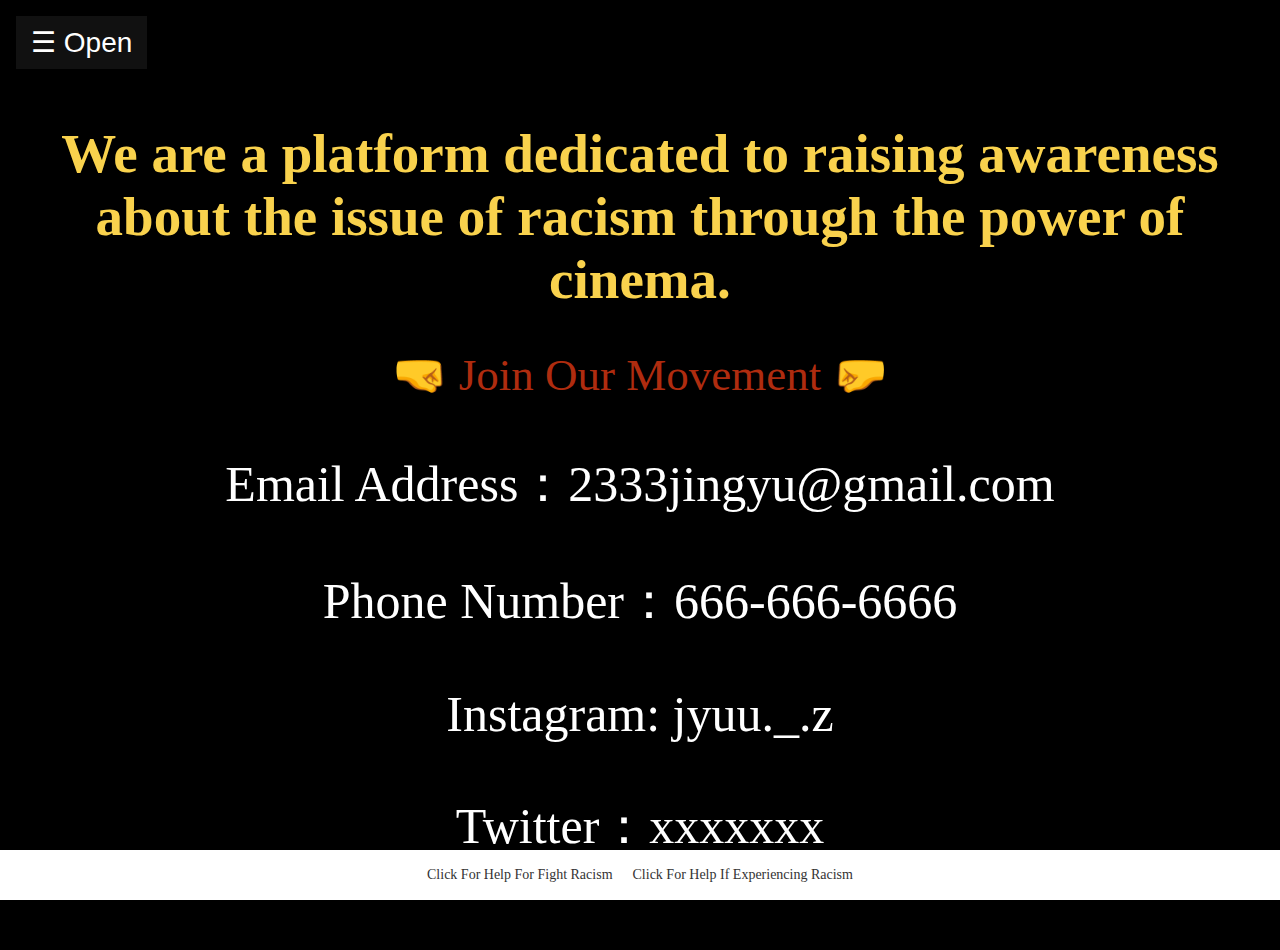
<file: JZhengAdvocacyProject/Contact.html>
<!DOCTYPE html>
<html>
<head>
  <title> Filmsnow </title>
  <link href="reset-webview.css" rel="stylesheet" type="text/css" />
  <link href="style.css" rel="stylesheet" type="text/css" />
  <link rel="icon" href="image/icon.png">
</head>

<body>
  <link rel="stylesheet" href="https://cdnjs.cloudflare.com/ajax/libs/font-awesome/4.7.0/css/font-awesome.min.css">
<div id="mySidebar" class="sidebar">
  <a href="javascript:void(0)" class="closebtn" onclick="closeNav()">×</a>
  <header>Filmsnow</header>
  <button id="lightMode" onclick="myFunction()">Toggle Light Mode</button>
    <a href="index.html"><i class="fa fa-fw fa-home"></i> Home</a>
    <a href="Movies.html"><i class="fa fa-film"></i> Movies</a>
    <a href="News.html"><i class="fa fa-fw fa-search"></i>News</a>
    <a href="Get Involved.html"><i class="fa fa-users"></i> Get Involved</a>
    <a href="Contact.html"><i class="fa fa-fw fa-envelope"></i> Contact</a>
</div>

<div id="main">
  <button class="openbtn" onclick="openNav()">☰ Open</button>  
</div>

<script src="index.js"></script>

  <center><h1 style="color: #F9D24D;">We are a platform dedicated to raising awareness about the issue of racism through the power of cinema. </h1>
  <center><p1 style="color: #AF2C0F; font-family: 'Times New Roman', Times, serif;">🤜 Join Our Movement 🤛</p1></center>

  <center>
    <p>Email Address：2333jingyu@gmail.com</p>
    <p>Phone Number：666-666-6666</p>
    <p>Instagram: jyuu._.z</p>
    <p>Twitter：xxxxxxx</p>
    <style>
      h1{
        font-size: 55px;
      }
      p1{
        font-size: 45px;
      }
      p{
        font-size: 50px;
      }
    </style>
  </center>

  <div class="content">
	</div>
	<div class="footer">
		<a href=https://www.un.org/en/fight-racism>Click For Help For Fight Racism </a>
		<a href=https://www.linesforlife.org/get-help-now/services-and-crisis-lines/racial-equity-support-line/>Click For Help If Experiencing Racism</a>

  <style>
		body {
			margin: 0;
			padding: 0;
			height: 100%;
		}
		.content {
			min-height: calc(100% - 50px);
			padding: 20px;
		}
		.footer {
			height: 50px;
			background-color: white;
			position: fixed;
			bottom: 0;
			left: 0;
			right: 0;
			display: flex;
			align-items: center;
			justify-content: center;
		}
		.footer a {
			margin: 0 10px;
			color: #333;
			text-decoration: none;
			font-size: 14px;
		}
	</style>

    
</body>
</html>
</file>
<file: JZhengAdvocacyProject/style.css>
.sidebar {
  height: 100%;
  width: 0;
  position: fixed;
  z-index: 1;
  top: 0;
  left: 0;
  background-color: #111;
  overflow-x: hidden;
  transition: 0.5s;
  padding-top: 60px;
}

.sidebar a {
  padding: 75px 20px 10px 30px;
  text-decoration: none;
  font-size: 25px;
  color: #818181;
  display: block;
}

.sidebar a:hover {
  color: #f1f1f1;
}

.sidebar .closebtn {
  position: absolute;
  top: 0;
  padding-top: 40px;
  right: 25px;
  font-size: 36px;
  margin-left: 50px;
}

.openbtn {
  font-size: 28px;
  cursor: pointer;
  background-color: #111;
  color: white;
  padding: 10px 15px;
  border: none;
}

.openbtn:hover {
  background-color: #444;
}

#main {
  transition: margin-left .5s;
  padding: 16px;
}

@media screen and (max-height: 450px) {
  .sidebar {padding-top: 15px;}
  .sidebar a {font-size: 18px;}
}

.sidebar header{
  flex: inline-block;
  margin: 0;
  line-height: 125px;
  font-family: Helvetica, Arial, sans-serif;
  font-weight: bold;
  font-size: 50px;
  background: linear-gradient(to right, white 50%, red 50%);
  background-clip: text;
  -webkit-background-clip: text;
  -webkit-text-fill-color: transparent;
  text-align: center;
  user-select: none;
} 
* {
  box-sizing: border-box;
}

.column {
  float: center;
  width: 40%;
  padding: 5px;
}

.row:after {
  content: "";
  clear: both;
  display: table;
}

h1{
  font-size:20px;
  font-family: Times New Roman;
  color:#F1B52A;
  
}

body {
  padding: 25px;
  background-color: black;
  color: white;
  font-size: 25px;
}

.light-mode {
  background-color: white;
  color: black;
}

#lightMode {
    margin-left: 10px;
    padding: 10px;
    background-color: #000;
    color: #fff;
    border: none;
    cursor: pointer;
    font-size: 16px;
    transition: background-color 0.3s ease;
    text-decoration: underline dotted #fff; 
    font-family: "Arial", sans-serif; 
    border: 2px dotted red; 
    border-width: 4px; 
    border-radius: 5px; 
}

#lightMode:hover {
    background-color: #333;
    color: white; 
    text-decoration: none; 
}
</file>
